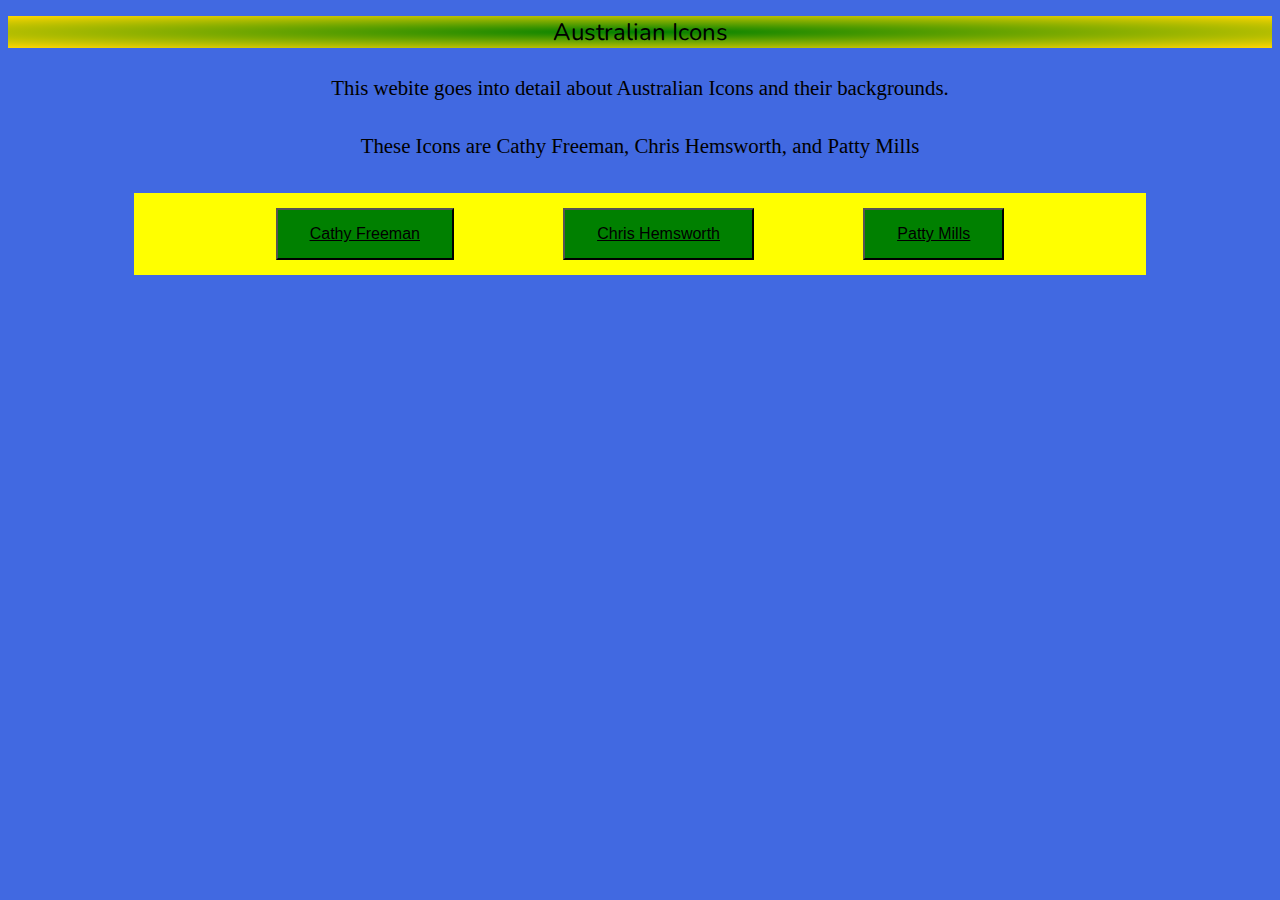
<file: index.html>
<!DOCTYPE html>
<html lang="en">
    <head>
        <meta charset="UTF-8"/>
        <meta http-equiv="X-UA-Compatible" content="IE=edge"/>
        <meta name="viewport" content="width=device-width, initial-scale=1.0"/>
        <link rel="icon" type="image/x-icon" href="./favicon.ico">
        <title>Website Creation</title>
        <link rel="stylesheet" href="CSS2/StylePROJECT.css"/>
    </head>
    <body>
        <header>
            <h1>
                Australian Icons
            </h1>

        </header>
        <main>
            <h4>
                This webite goes into detail about Australian Icons and their backgrounds.
            </h4>
            <h5>
                These Icons are Cathy Freeman, Chris Hemsworth, and Patty Mills
            </h5>
        </main>
    </body>
    <div class="buttons">
    <button onclick="window.location = 'CathyFreeman.html';"> Cathy Freeman </button>
    <button onclick="window.location = 'ChrisHemsworth.html';"> Chris Hemsworth </button>
    <button onclick="window.location = 'PattyMills.html';"> Patty Mills </button>
    </div>
</html>
</file>
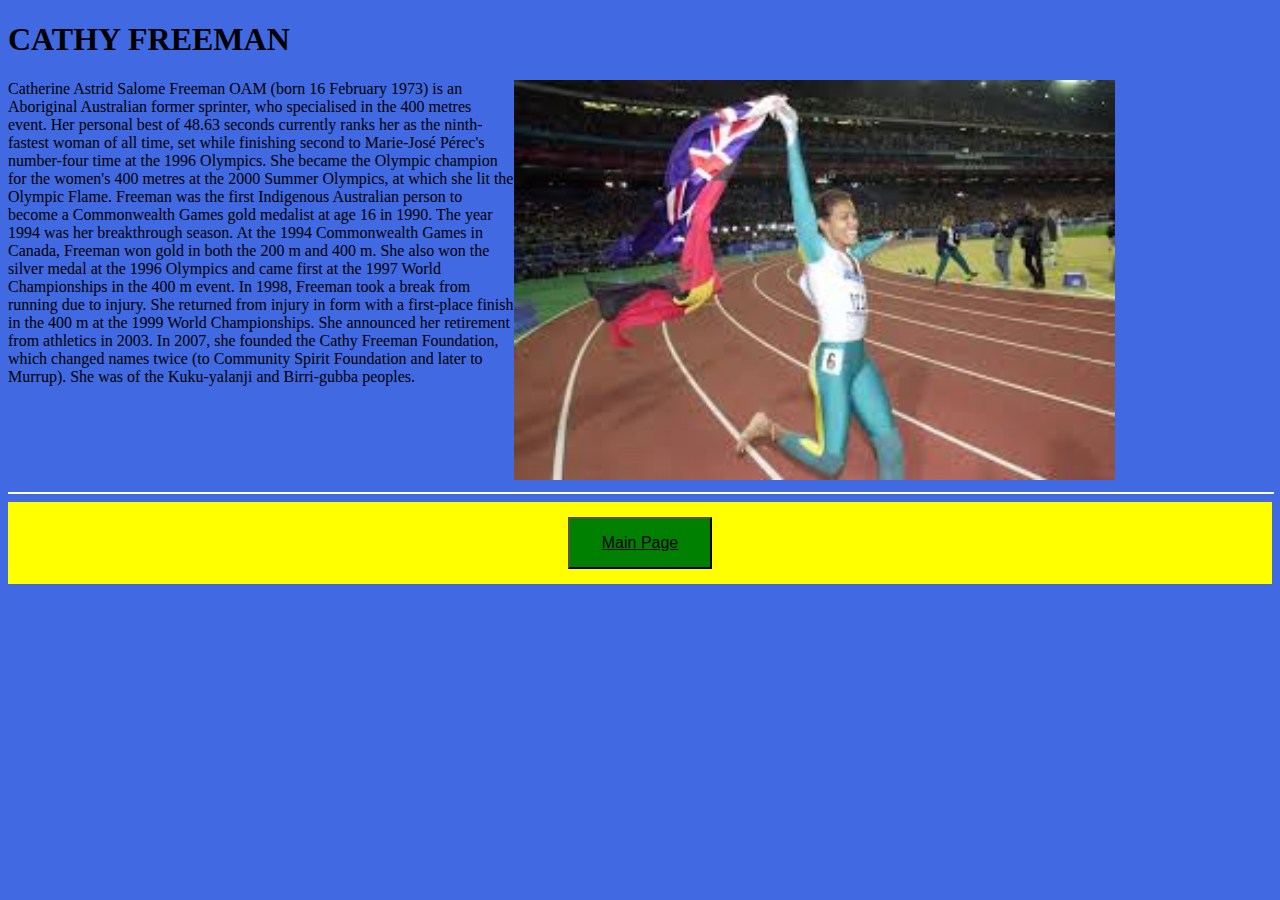
<file: CathyFreeman.html>
<!DOCTYPE html>
<html lang="en">
    <head>
        <meta charset="UTF-8"/>
        <meta http-equiv="X-UA-Compatible" content="IE=edge"/>
        <meta name="viewport" content="width=device-width, initial-scale=1.0"/>
        <link rel="icon" type="image/x-icon" href="./favicon.ico">
        <title>Cathy Freeman</title>
        <link rel="stylesheet" href="CSS2/Cathy.css"/>
    </head>
    <Header>
        <H1>
        CATHY FREEMAN
        </H1>
    </Header>
    <p1 class="Cathy">
        Catherine Astrid Salome Freeman OAM (born 16 February 1973) is an Aboriginal Australian former sprinter, who specialised in the 400 metres event. Her personal best of 48.63 seconds currently ranks her as the ninth-fastest woman of all time, set while finishing second to Marie-José Pérec's number-four time at the 1996 Olympics. She became the Olympic champion for the women's 400 metres at the 2000 Summer Olympics, at which she lit the Olympic Flame.

Freeman was the first Indigenous Australian person to become a Commonwealth Games gold medalist at age 16 in 1990. The year 1994 was her breakthrough season. At the 1994 Commonwealth Games in Canada, Freeman won gold in both the 200 m and 400 m. She also won the silver medal at the 1996 Olympics and came first at the 1997 World Championships in the 400 m event. In 1998, Freeman took a break from running due to injury. She returned from injury in form with a first-place finish in the 400 m at the 1999 World Championships. She announced her retirement from athletics in 2003.

In 2007, she founded the Cathy Freeman Foundation, which changed names twice (to Community Spirit Foundation and later to Murrup). She was of the Kuku-yalanji and Birri-gubba peoples.
    </p1>
    <img src="Images/Cathy w flags.png" width="auto" height="400rem">
    <hr width="100%" size="2"color="white"noshade>
    <footer>
        <div class="buttons">
        <button onclick="window.location = 'index.html';">Main Page</button>
        </div>
    </footer>
</html>
</file>
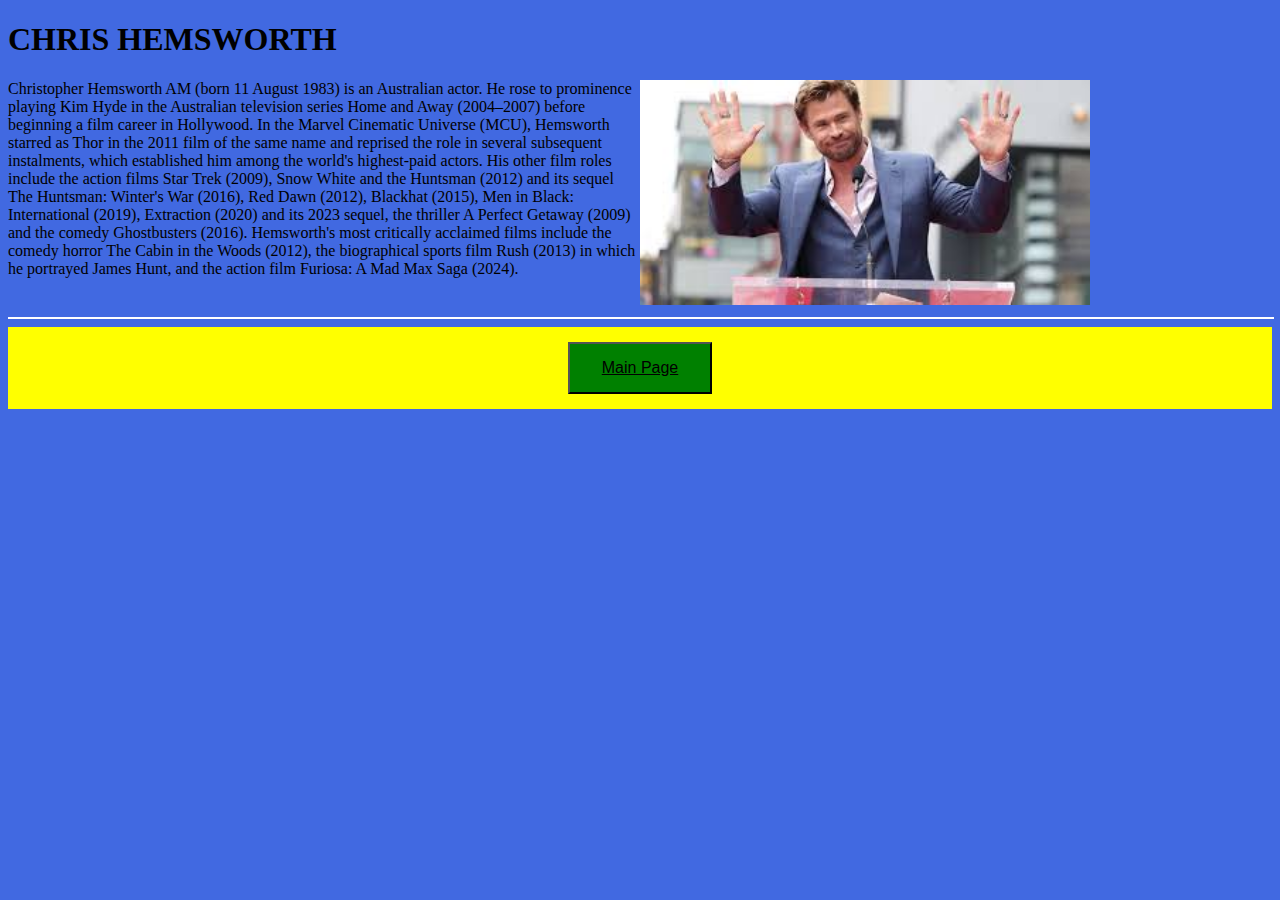
<file: ChrisHemsworth.html>
<!DOCTYPE html>
<html lang="en">
    <head>
        <meta charset="UTF-8"/>
        <meta http-equiv="X-UA-Compatible" content="IE=edge"/>
        <meta name="viewport" content="width=device-width, initial-scale=1.0"/>
        <link rel="icon" type="image/x-icon" href="./favicon.ico">
        <title>Chris Hemsworth</title>
        <link rel="stylesheet" href="CSS2/Chris.css"/>
    </head>
    <Header>
        <H1>
        CHRIS HEMSWORTH
        </H1>
    </Header>
    <p1 class="Chris">
        Christopher Hemsworth AM (born 11 August 1983) is an Australian actor. He rose to prominence playing Kim Hyde in the Australian television series Home and Away (2004–2007) before beginning a film career in Hollywood. In the Marvel Cinematic Universe (MCU), Hemsworth starred as Thor in the 2011 film of the same name and reprised the role in several subsequent instalments, which established him among the world's highest-paid actors.

        His other film roles include the action films Star Trek (2009), Snow White and the Huntsman (2012) and its sequel The Huntsman: Winter's War (2016), Red Dawn (2012), Blackhat (2015), Men in Black: International (2019), Extraction (2020) and its 2023 sequel, the thriller A Perfect Getaway (2009) and the comedy Ghostbusters (2016). Hemsworth's most critically acclaimed films include the comedy horror The Cabin in the Woods (2012), the biographical sports film Rush (2013) in which he portrayed James Hunt, and the action film Furiosa: A Mad Max Saga (2024).
    </p1>
    <img src="Images/Chris.png" width="450" height="auto">
    <hr width="100%" size="2"color="white"noshade>
    <footer>
        <div class="buttons">
        <button onclick="window.location = 'index.html';">Main Page</button>
        </div>
    </footer>
</html>
</file>
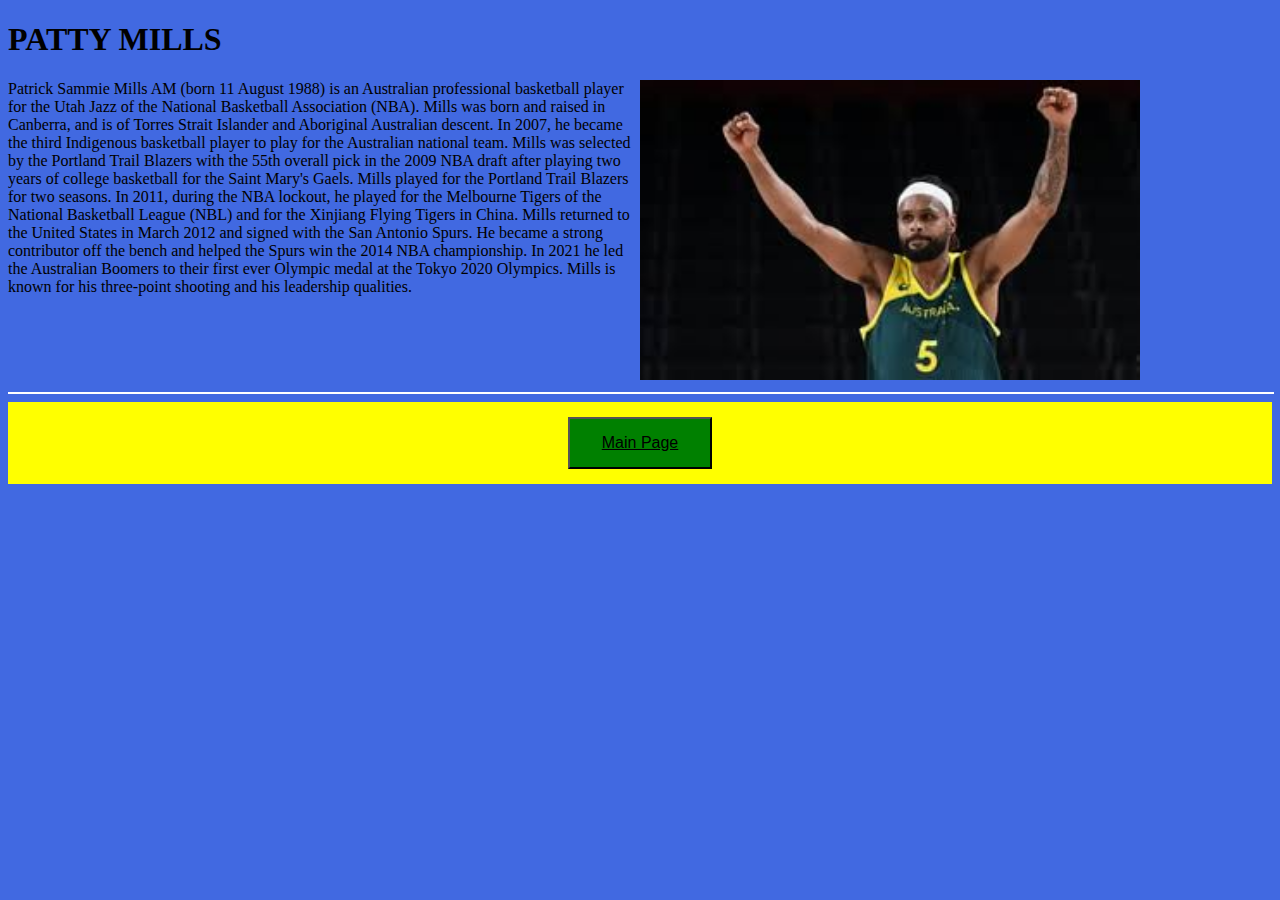
<file: PattyMills.html>
<!DOCTYPE html>
<html lang="en">
    <head>
        <meta charset="UTF-8"/>
        <meta http-equiv="X-UA-Compatible" content="IE=edge"/>
        <meta name="viewport" content="width=device-width, initial-scale=1.0"/>
        <link rel="icon" type="image/x-icon" href="./favicon.ico">
        <title>Patty Mills</title>
        <link rel="stylesheet" href="CSS2/Patty.css"/>
    </head>
    <Header>
        <H1>
        PATTY MILLS
        </H1>
    </Header>
    <p1 class="Pat">
        Patrick Sammie Mills AM (born 11 August 1988) is an Australian professional basketball player for the Utah Jazz of the National Basketball Association (NBA). Mills was born and raised in Canberra, and is of Torres Strait Islander and Aboriginal Australian descent. In 2007, he became the third Indigenous basketball player to play for the Australian national team. Mills was selected by the Portland Trail Blazers with the 55th overall pick in the 2009 NBA draft after playing two years of college basketball for the Saint Mary's Gaels.

        Mills played for the Portland Trail Blazers for two seasons. In 2011, during the NBA lockout, he played for the Melbourne Tigers of the National Basketball League (NBL) and for the Xinjiang Flying Tigers in China. Mills returned to the United States in March 2012 and signed with the San Antonio Spurs. He became a strong contributor off the bench and helped the Spurs win the 2014 NBA championship. In 2021 he led the Australian Boomers to their first ever Olympic medal at the Tokyo 2020 Olympics. Mills is known for his three-point shooting and his leadership qualities.
    </p1>
    <img src="Images/Patty.png" width="500" height="auto">
    <hr width="100%" size="2"color="white"noshade>
    <footer>
        <div class="buttons">
        <button onclick="window.location = 'index.html';">Main Page</button>
        </div>
    </footer>
</html>
</file>
<file: CSS2/StylePROJECT.css>
@import url("https://fonts.googleapis.com/css2?family=Nunito&display=swap");
@import url('https://fonts.googleapis.com/css2?family=Roboto+Condensed:ital,wght@0,100..900;1,100..900&display=swap');

header {
    h1{
        font: 1.5rem "Nunito", sans-serif;
        text-align: center;
    }
}
footer{
    h3{
        font: 1.4rem "Nunito", sans-serif;
    }
    h2{
        font: 1.4rem "Nunito", sans-serif;
        text-align: center;
    }
}

header,
footer {
  position: sticky;
  background-image: radial-gradient(green, gold);
  color: black;
  text-align: center;
}
h4, h17{
    text-align: center;
    font: 1.3rem "Roboto", condensed;
}
h5{
    text-align: center;
    font: 1.3rem "Roboto", condensed;
}
.buttons{
    background-color: yellow;
    padding: 15px 32px;
    text-align: center;
    font-size: 16px;
    text-decoration: underline;
    cursor: grab;
    align-items: center;
    color: black;
    display: flex;
    margin-left: 10%;
    margin-right: 10%;
    justify-content: space-evenly;
}
button {
    background-color: green;
    padding: 15px 32px;
    text-align: center;
    font-size: 16px;
    text-decoration: underline;
    cursor: grab;
    align-items: center;
    color: black;
    display: inline-flex;
}

body {
    background-color: royalblue;
}
</file>
<file: CSS2/Cathy.css>
.buttons{
    background-color: yellow;
    padding: 15px 32px;
    text-align: center;
    font-size: 16px;
    text-decoration: underline;
    cursor: grab;
    align-items: center;
    color: black;
    display: flex;
    margin-left: auto;
    margin-right: auto;
    justify-content: space-evenly;
}
button {
    background-color: green;
    padding: 15px 32px;
    text-align: center;
    font-size: 16px;
    text-decoration: Bold;
    cursor: grab;
    align-items: center;
    color: black;
    display: inline-flex;
}

.Cathy{
    width: 40%;
    float: left;
}

body {
    background-color: royalblue;
}
</file>
<file: CSS2/Chris.css>
.buttons{
    background-color: yellow;
    padding: 15px 32px;
    text-align: center;
    font-size: 16px;
    text-decoration: underline;
    cursor: grab;
    align-items: center;
    color: black;
    display: flex;
    margin-left: auto;
    margin-right: auto;
    justify-content: space-evenly;
}
button {
    background-color: green;
    padding: 15px 32px;
    text-align: center;
    font-size: 16px;
    text-decoration: Bold;
    cursor: grab;
    align-items: center;
    color: black;
    display: inline-flex;
}

.Chris{
    width: 50%;
    float: left;
}

body {
    background-color: royalblue;
}
</file>
<file: CSS2/Patty.css>
.buttons{
    background-color: yellow;
    padding: 15px 32px;
    text-align: center;
    font-size: 16px;
    text-decoration: underline;
    cursor: grab;
    align-items: center;
    color: black;
    display: flex;
    margin-left: auto;
    margin-right: auto;
    justify-content: space-evenly;
}
button {
    background-color: green;
    padding: 15px 32px;
    text-align: center;
    font-size: 16px;
    text-decoration: Bold;
    cursor: grab;
    align-items: center;
    color: black;
    display: inline-flex;
}

.Pat{
    width: 50%;
    float: left;
}

body {
    background-color: royalblue;
}
</file>
